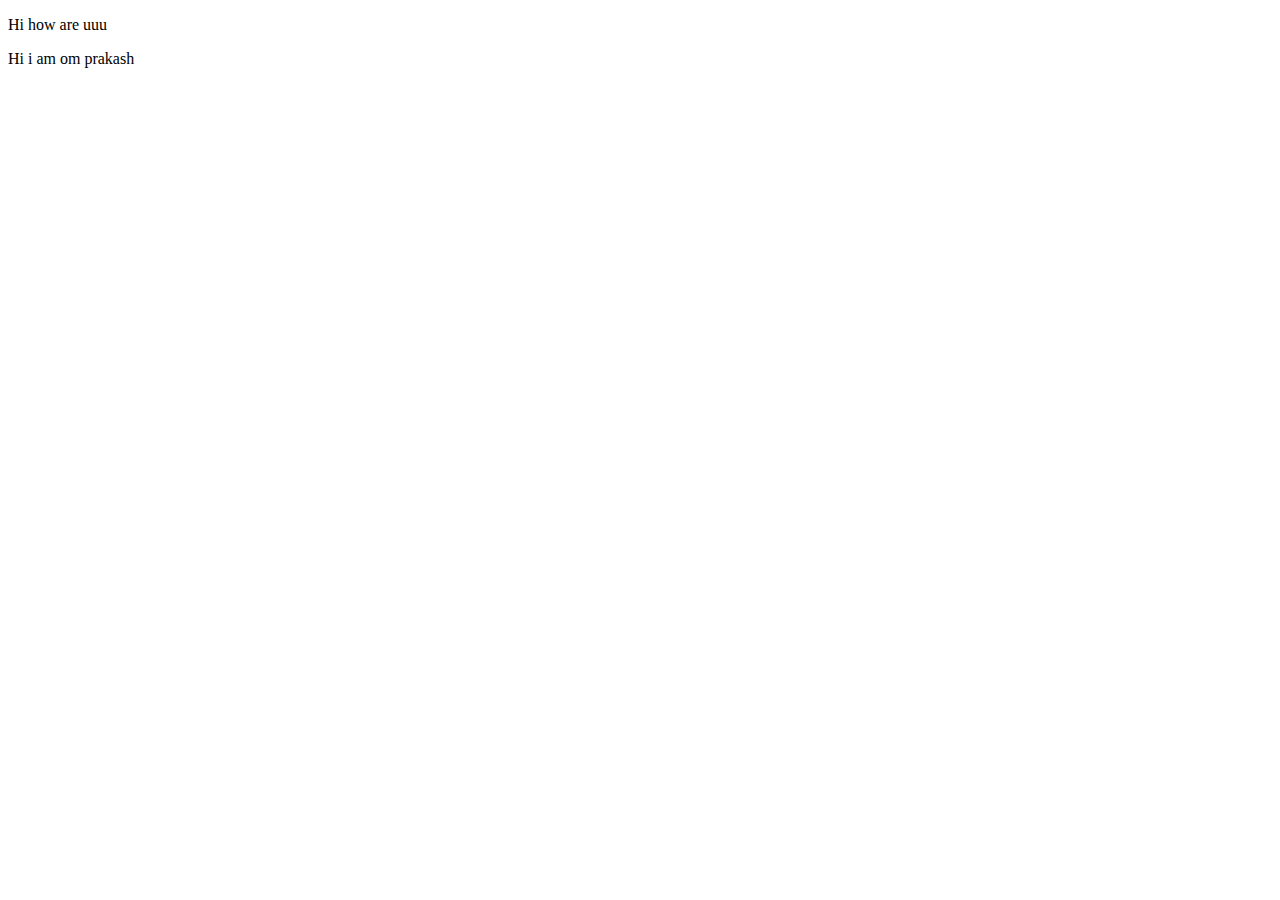
<file: about.html>
<!DOCTYPE html>
<html lang="en">
<head>
    <meta charset="UTF-8">
    <meta name="viewport" content="width=device-width, initial-scale=1.0">
    <title>Document</title>
</head>
<body>
    <p>Hi how are uuu</p>
    <p>Hi i am om prakash</p>
</body>
</html>
</file>
